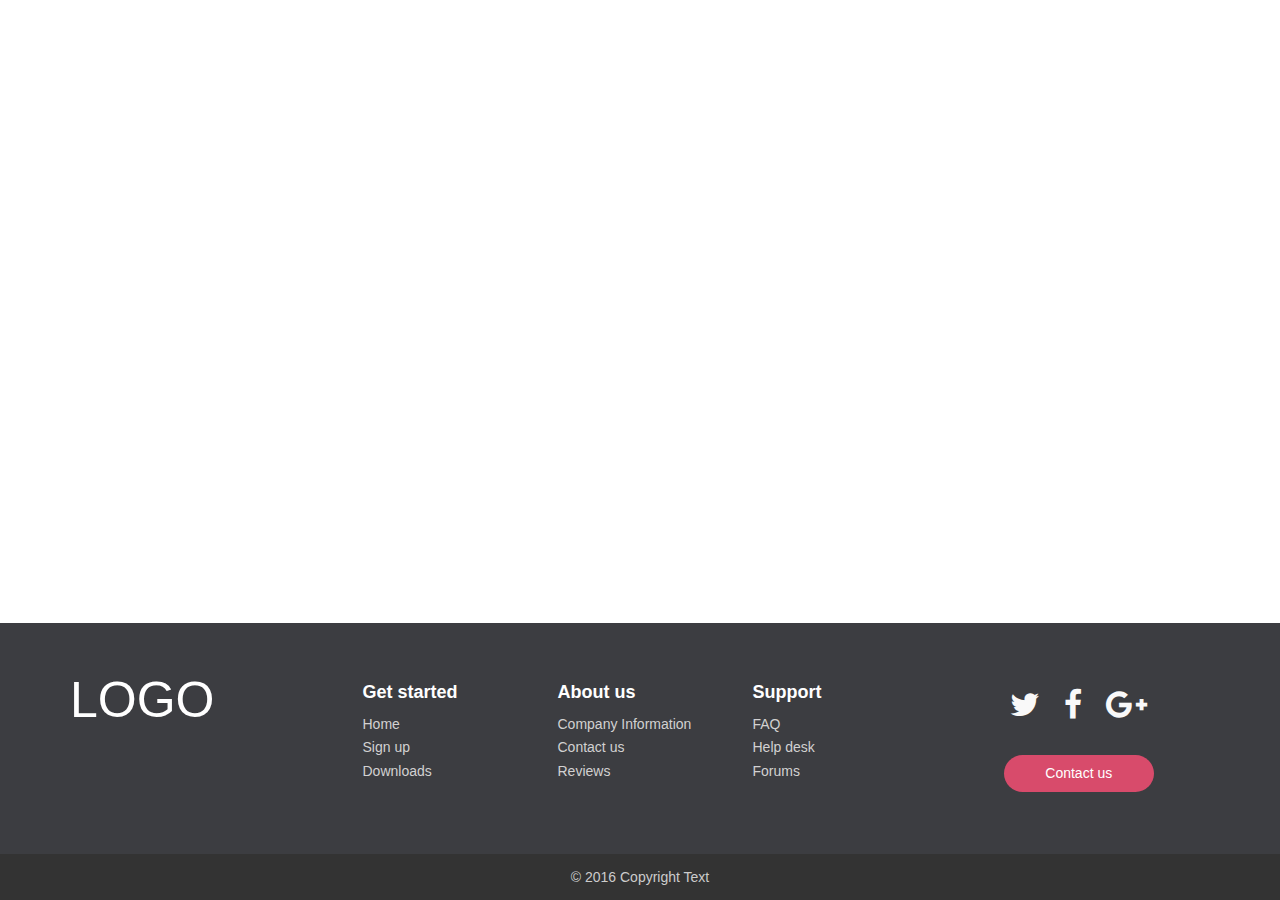
<file: website.old/AXON_2018_master/Footer-with-button-logo.html>
<!DOCTYPE html>
<html>

<head>
    <title>Footer with Button and Logo</title>
    <meta charset="utf-8">
    <meta name="viewport" content="width=device-width, initial-scale=1">
    <link rel="stylesheet" href="http://cdnjs.cloudflare.com/ajax/libs/font-awesome/4.6.3/css/font-awesome.min.css">
    <link rel="stylesheet" href="http://maxcdn.bootstrapcdn.com/bootstrap/3.3.7/css/bootstrap.min.css">
    <link rel="stylesheet" href="assets/css/Footer-with-button-logo.css">
</head>

<body>
<div class="content">
</div>
    <footer id="myFooter">
        <div class="container">
            <div class="row">
                <div class="col-sm-3">
                    <h2 class="logo"><a href="#"> LOGO </a></h2>
                </div>
                <div class="col-sm-2">
                    <h5>Get started</h5>
                    <ul>
                        <li><a href="#">Home</a></li>
                        <li><a href="#">Sign up</a></li>
                        <li><a href="#">Downloads</a></li>
                    </ul>
                </div>
                <div class="col-sm-2">
                    <h5>About us</h5>
                    <ul>
                        <li><a href="#">Company Information</a></li>
                        <li><a href="#">Contact us</a></li>
                        <li><a href="#">Reviews</a></li>
                    </ul>
                </div>
                <div class="col-sm-2">
                    <h5>Support</h5>
                    <ul>
                        <li><a href="#">FAQ</a></li>
                        <li><a href="#">Help desk</a></li>
                        <li><a href="#">Forums</a></li>
                    </ul>
                </div>
                <div class="col-sm-3">
                    <div class="social-networks">
                        <a href="#" class="twitter"><i class="fa fa-twitter"></i></a>
                        <a href="#" class="facebook"><i class="fa fa-facebook"></i></a>
                        <a href="#" class="google"><i class="fa fa-google-plus"></i></a>
                    </div>
                    <button type="button" class="btn btn-default">Contact us</button>
                </div>
            </div>
        </div>
        <div class="footer-copyright">
            <p>© 2016 Copyright Text </p>
        </div>
    </footer>
    <script src="https://ajax.googleapis.com/ajax/libs/jquery/1.12.4/jquery.min.js"></script>
    <script src="http://maxcdn.bootstrapcdn.com/bootstrap/3.3.7/js/bootstrap.min.js"></script>
</body>

</html>
</file>
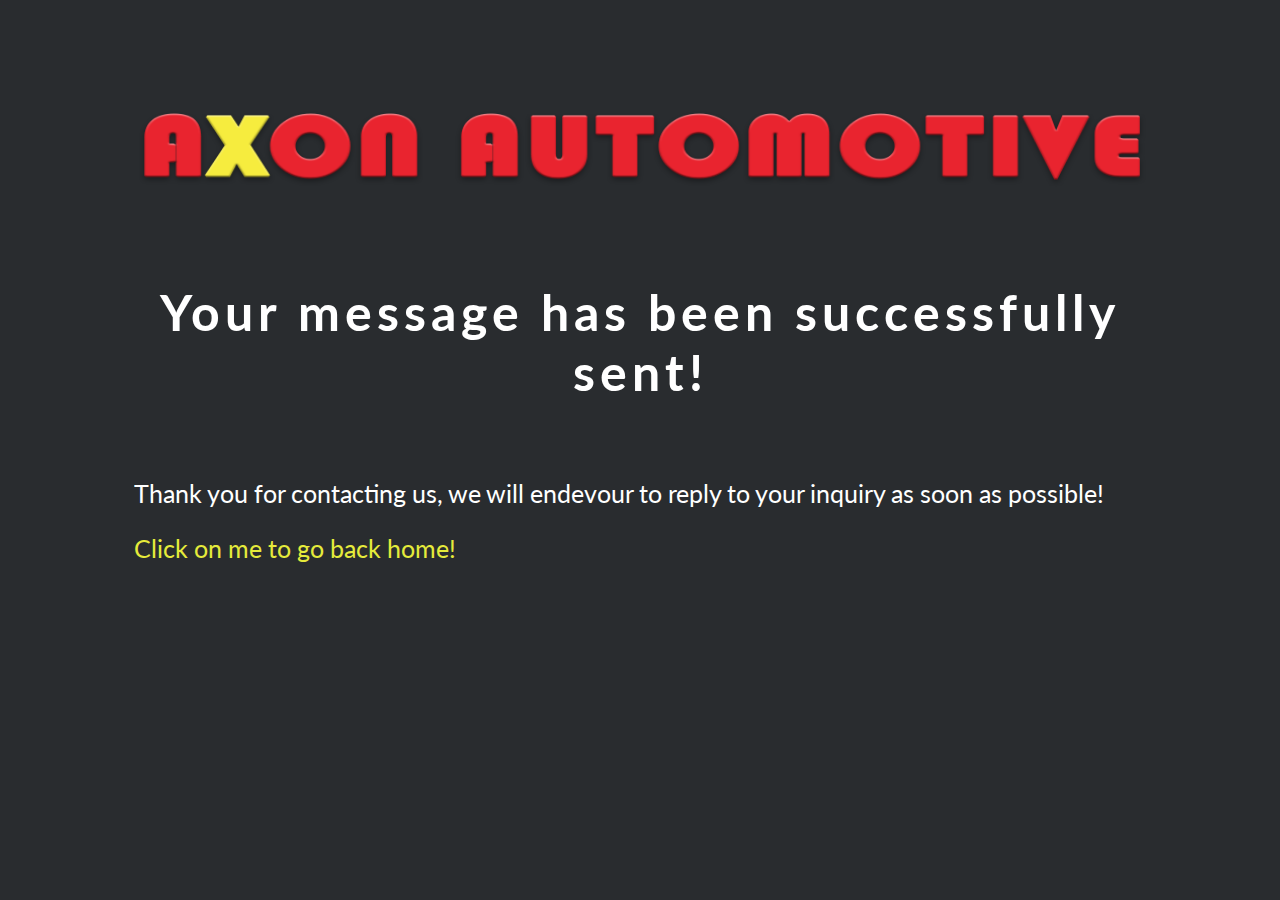
<file: website.old/AXON_2018_master/thanks.html>
<html>

    <head>
    <link href="https://fonts.googleapis.com/css?family=Lato:300" rel="stylesheet">
    </head>

<body>
    <div class="container">

            <img src="assets/img/logo8.png" class="logo">

<h1>Your message has been successfully sent!</h1>

     
            <br>
    <p>Thank you for contacting us, we will endevour to reply
to your inquiry as soon as possible!</p>

    <a class="link" href="index.html"> Click on me to go back home! </a>
    </div>
</body>

<style>

    body {
        background-color: #292c2f;
    }

    .container {
        width: 80%;
        height: 100%;
        margin:auto;
        overflow:hidden;
    }

    .logo {
        width: 100%;
        margin-bottom: -50px;
        padding-top: 100px;
        height: 150px;
    }

    p {
        color: #ffffff;
        font-family: 'Lato', sans-serif;
        font-size: 25px;
    }

    h2 {
        color: #ffffff;
        text-align: center;
        font-size: 30px;
        font-family: 'Lato', sans-serif;
        letter-spacing: 3px;
    }

    h1 {
        color: #ffffff;
        font-family: 'Lato', sans-serif;
        letter-spacing: 5px;
        padding-top: 40px;
        text-align: center;
        font-size: 50px;
    }

    a.link:hover {
        color: red;
    }

    .link {
        font-family: 'Lato', sans-serif;
        font-weight: 400;
        font-size: 25px;
        text-decoration: none;
        color: #E5EB3B;
    }



</style>


</html>
</file>
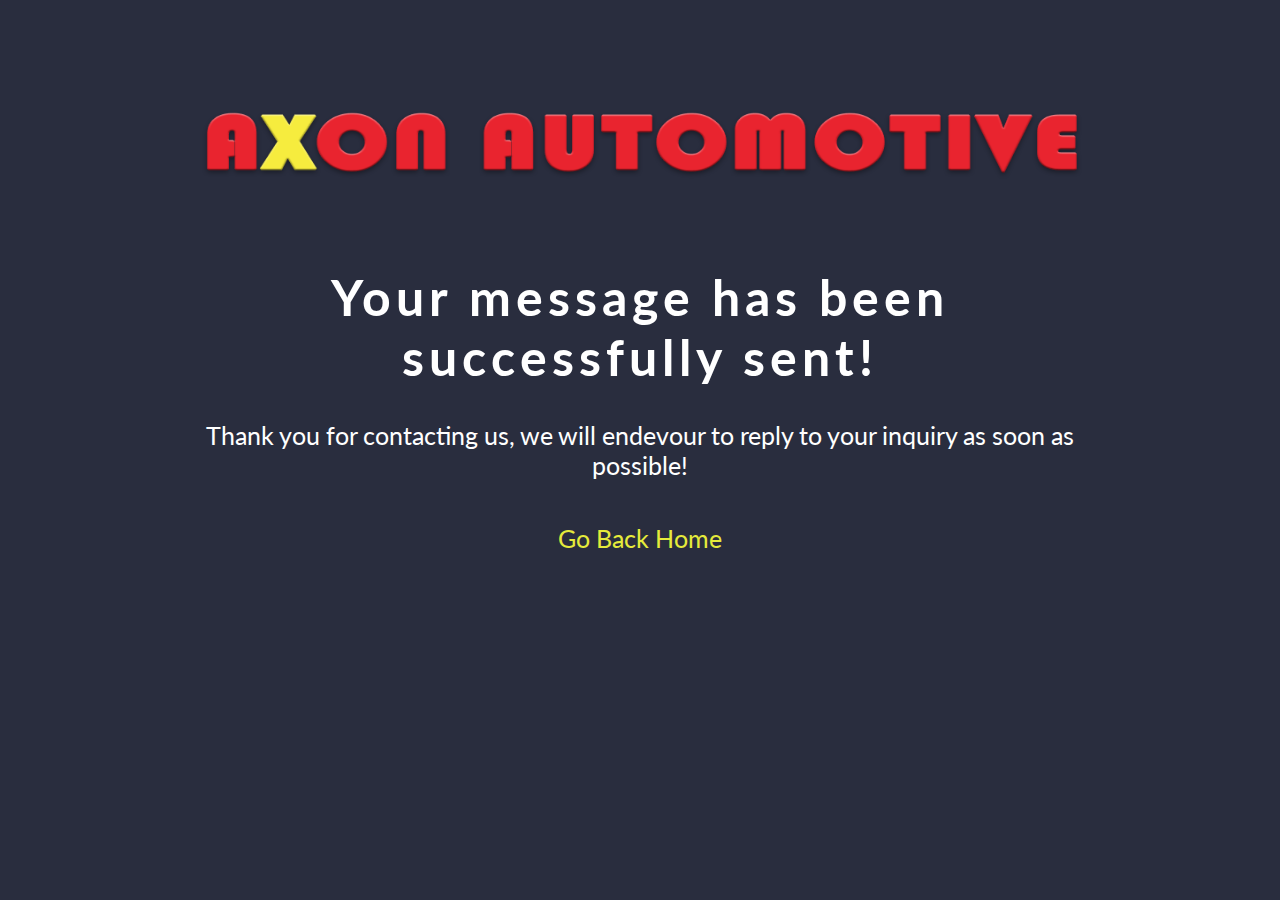
<file: website.old/AXON_2018_Web_copy/thanks.html>
<html>

    <head>
    <link href="https://fonts.googleapis.com/css?family=Lato:300" rel="stylesheet">
    </head>

<body>
    <div class="container">

            <img src="assets/img/logo8.png" class="logo">

<h1>Your message has been successfully sent!</h1>

       
    <p>Thank you for contacting us, we will endevour to reply
to your inquiry as soon as possible!</p>

<br>

    <a class="link" href="index.html"> Go Back Home </a>

    </div>
</body>

<style>

    body {
        background-color: #292D3E;
    }

    .container {
        width: 70%;
        height: 100%;
        margin:auto;
        overflow:hidden;
    }

    .logo {
        width: 100%;
        margin-bottom: -50px;
        padding-top: 100px;
        height: 135px;
    }

    p {
        color: #ffffff;
        font-family: 'Lato', sans-serif;
        font-size: 25px;
        text-align: center;
    }

    h2 {
        color: #ffffff;
        text-align: center;
        font-size: 30px;
        font-family: 'Lato', sans-serif;
        letter-spacing: 3px;
    }

    h1 {
        color: #ffffff;
        font-family: 'Lato', sans-serif;
        letter-spacing: 5px;
        padding-top: 40px;
        text-align: center;
        font-size: 50px;
    }

    a.link:hover {
        color: red;
    }

    .link {
        text-align: center;
        display: block;
        font-family: 'Lato', sans-serif;
        font-weight: 400;
        font-size: 25px;
        text-decoration: none;
        color: #E5EB3B;
    }



</style>


</html>
</file>
<file: website.old/AXON_2018_master/assets/css/Footer-with-button-logo.css>
#myFooter {
    background-color: #3c3d41;
    color: white;
    padding-top: 30px;
}

#myFooter .footer-copyright {
    background-color: #333333;
    padding-top: 3px;
    padding-bottom: 3px;
    text-align: center;
}

#myFooter .row {
    margin-bottom: 60px;
}

#myFooter .navbar-brand {
    margin-top: 45px;
    height: 65px;
}

#myFooter .footer-copyright p {
    margin: 10px;
    color: #ccc;
}

#myFooter ul {
    list-style-type: none;
    padding-left: 0;
    line-height: 1.7;
}

#myFooter h5 {
    font-size: 18px;
    color: white;
    font-weight: bold;
    margin-top: 30px;
}

#myFooter h2 a{
    font-size: 50px;
    text-align: center;
    color: #fff;
}

#myFooter a {
    color: #d2d1d1;
    text-decoration: none;
}

#myFooter a:hover,
#myFooter a:focus {
    text-decoration: none;
    color: white;
}

#myFooter .social-networks {
    text-align: center;
    padding-top: 30px;
    padding-bottom: 16px;
}

#myFooter .social-networks a {
    font-size: 32px;
    color: #f9f9f9;
    padding: 10px;
    transition: 0.2s;
}

#myFooter .social-networks a:hover {
    text-decoration: none;
}

#myFooter .facebook:hover {
    color: #0077e2;
}

#myFooter .google:hover {
    color: #ef1a1a;
}

#myFooter .twitter:hover {
    color: #00aced;
}

#myFooter .btn {
    color: white;
    background-color: #d84b6b;
    border-radius: 20px;
    border: none;
    width: 150px;
    display: block;
    margin: 0 auto;
    margin-top: 10px;
    line-height: 25px;
}

@media screen and (max-width: 767px) {
    #myFooter {
        text-align: center;
    }
}


/* CSS used for positioning the footers at the bottom of the page. */
/* You can remove this. */

html{
    height: 100%;
}

body{
    display: flex;
    display: -webkit-flex;
    flex-direction: column;
    -webkit-flex-direction: column;
    height: 100%;
}

.content{
   flex: 1 0 auto;
   -webkit-flex: 1 0 auto;
   min-height: 200px;
}

#myFooter{
   flex: 0 0 auto;
   -webkit-flex: 0 0 auto;
}
</file>
